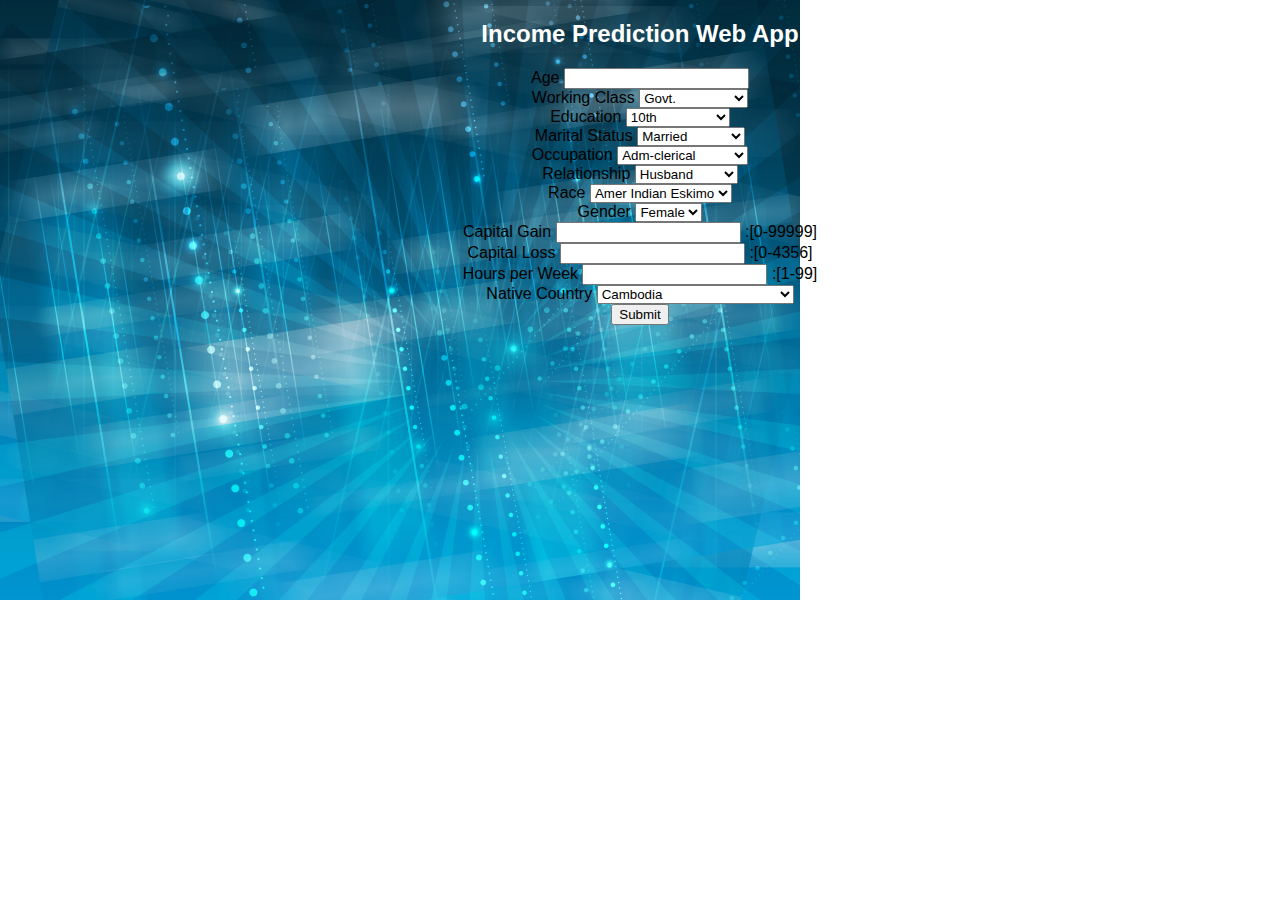
<file: Income-Prediction-using-Flask-master/templates/index.html>
<!DOCTYPE html>
<html>
</head>
  <meta charset="utf-8">
  <title>Home Page</title>
  <link rel="stylesheet" type="text/css" href="style.css" media="screen" />
</head>

<body><center>
    <h2>Income Prediction Web App</h2>

<div>
  <form action="/result" method="POST">
    <label for="age">Age</label>
    <input type="text" id="age" name="age">
    <br>
    <label for="w_class">Working Class</label>
    <select id="w_class" name="w_class">
      <option value="0">Govt.</option>
      <option value="1">Private</option>
      <option value="2">Self-Employed</option>
      <option value="3">Unemployed</option>
    </select>
    <br>
    <label for="edu">Education</label>
    <select id="edu" name="edu">
      <option value="0">10th</option>
      <option value="1">11th</option>
      <option value="2">12th</option>
      <option value="3">1st-4th</option>
      <option value="4">5th-6th</option>
      <option value="5">7th-8th</option>
      <option value="6">9th</option>
      <option value="7">Assoc-acdm</option>
      <option value="8">Assoc-voc</option>
      <option value="9">Bachelors</option>
      <option value="10">Doctorate</option>
      <option value="11">HS-grad</option>
      <option value="12">Masters</option>
      <option value="13">Preschool</option>
      <option value="14">Prof-school</option>
      <option value="15">Some-college</option>
    </select>
    <br>
    <label for="martial_stat">Marital Status</label>
    <select id="martial_stat" name="martial_stat">
      <option value="0">Married</option>
      <option value="1">Never-married</option>
      <option value="2">Unmarried</option>
    </select>
    <br>
    <label for="occup">Occupation</label>
    <select id="occup" name="occup">
      <option value="0">Adm-clerical</option>
      <option value="1">Armed-Forces</option>
      <option value="2">Craft-repair</option>
      <option value="3">Exec-managerial</option>
      <option value="4">Farming-fishing</option>
      <option value="5">Handlers-cleaners</option>
      <option value="6">Machine-op-inspct</option>
      <option value="7">Other-service</option>
      <option value="8">Priv-house-serv</option>
      <option value="9">Prof-specialty</option>
      <option value="10">Protective-serv</option>
      <option value="11">Sales</option>
      <option value="12">Tech-support</option>
      <option value="13">Transport-moving</option>
    </select>
    <br>
    <label for="relation">Relationship</label>
    <select id="relation" name="relation">
      <option value="0">Husband</option>
      <option value="1">Not-in-family</option>
      <option value="2">Other-relative</option>
      <option value="3">Own-child</option>
      <option value="4">Unmarried</option>
      <option value="5">Wife</option>
    </select>
    <br>
    <label for="race">Race</label>
    <select id="race" name="race">
      <option value="0">Amer Indian Eskimo</option>
      <option value="1">Asian Pac Islander</option>
      <option value="2">Black</option>
      <option value="3">Other</option>
      <option value="4">White</option>
    </select>
    <br>
    <label for="gender">Gender</label>
    <select id="gender" name="gender">
      <option value="0">Female</option>
      <option value="1">Male</option>
    </select>
    <br>
    <label for="c_gain">Capital Gain </label>
    <input type="text" id="c_gain" name="c_gain"> :[0-99999]
    <br>
    <label for="c_loss">Capital Loss </label>
    <input type="text" id="c_loss" name="c_loss"> :[0-4356]
    <br>
    <label for="hours_per_week">Hours per Week </label>
    <input type="text" id="hours_per_week" name="hours_per_week"> :[1-99]
    <br>
    <label for="native-country">Native Country</label>
    <select id="native-country" name="native-country">
      <option value="0">Cambodia</option>
      <option value="1">Canada</option>
      <option value="2">China</option>
      <option value="3">Columbia</option>
      <option value="4">Cuba</option>
      <option value="5">Dominican Republic</option>
      <option value="6">Ecuador</option>
      <option value="7">El Salvadorr</option>
      <option value="8">England</option>
      <option value="9">France</option>
      <option value="10">Germany</option>
      <option value="11">Greece</option>
      <option value="12">Guatemala</option>
      <option value="13">Haiti</option>
      <option value="14">Netherlands</option>
      <option value="15">Honduras</option>
      <option value="16">HongKong</option>
      <option value="17">Hungary</option>
      <option value="18">India</option>
      <option value="19">Iran</option>
      <option value="20">Ireland</option>
      <option value="21">Italy</option>
      <option value="22">Jamaica</option>
      <option value="23">Japan</option>
      <option value="24">Laos</option>
      <option value="25">Mexico</option>
      <option value="26">Nicaragua</option>
      <option value="27">Outlying-US(Guam-USVI-etc)</option>
      <option value="28">Peru</option>
      <option value="29">Philippines</option>
      <option value="30">Poland</option>
      <option value="11">Portugal</option>
      <option value="32">Puerto-Rico</option>
      <option value="33">Scotland</option>
      <option value="34">South</option>
      <option value="35">Taiwan</option>
      <option value="36">Thailand</option>
      <option value="37">Trinadad&Tobago</option>
      <option value="38">United States</option>
      <option value="39">Vietnam</option>
      <option value="40">Yugoslavia</option>
    </select>
    <br>
    <input type="submit" value="Submit">
  </form>
</div>
</center>
</body>
</html>
</file>
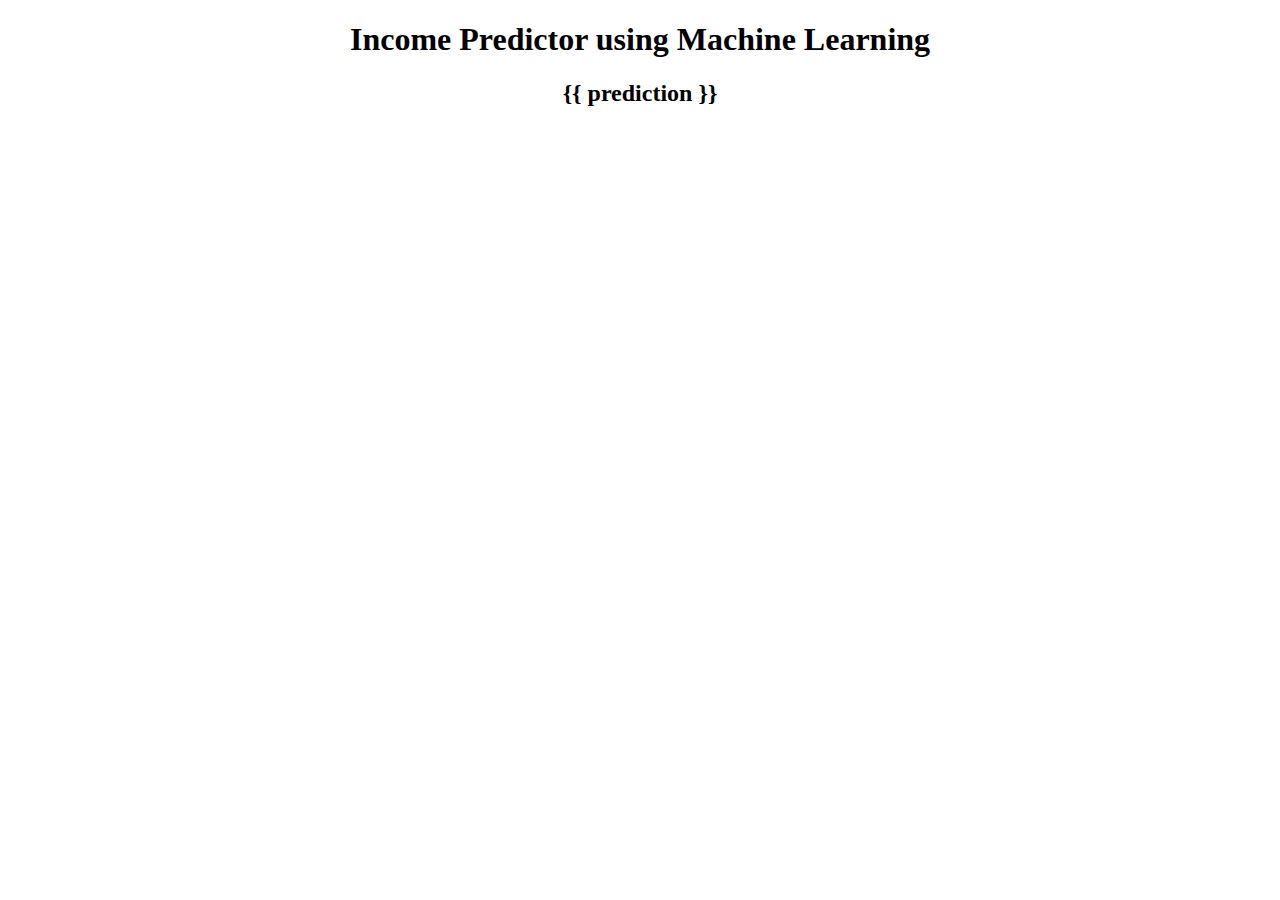
<file: Income-Prediction-using-Flask-master/templates/result.html>
<!doctype html>
<html>
    <head>
        <title>Prediction</title>
    </head>
   <body> 
    <h1> <center>Income Predictor using Machine Learning</center> </h1>
    <h2><center>{{ prediction }}</center></h2>
   </body>
</html>
</file>
<file: Income-Prediction-using-Flask-master/templates/style.css>
h1{
	text-align:center;
	color:blue;
}

h2{
	text-align:center;
	color:#fff;
}

h3{
	font:50px Arial, Helvetica,sans-serif;
	text-align:center;
	color: red;
}

body{
	font-family: sans-serif;
	font: italic;
	font:100px;
	text-align: center;
	background-image: url(background.jpg);
	background-repeat: no-repeat ;
}
</file>
